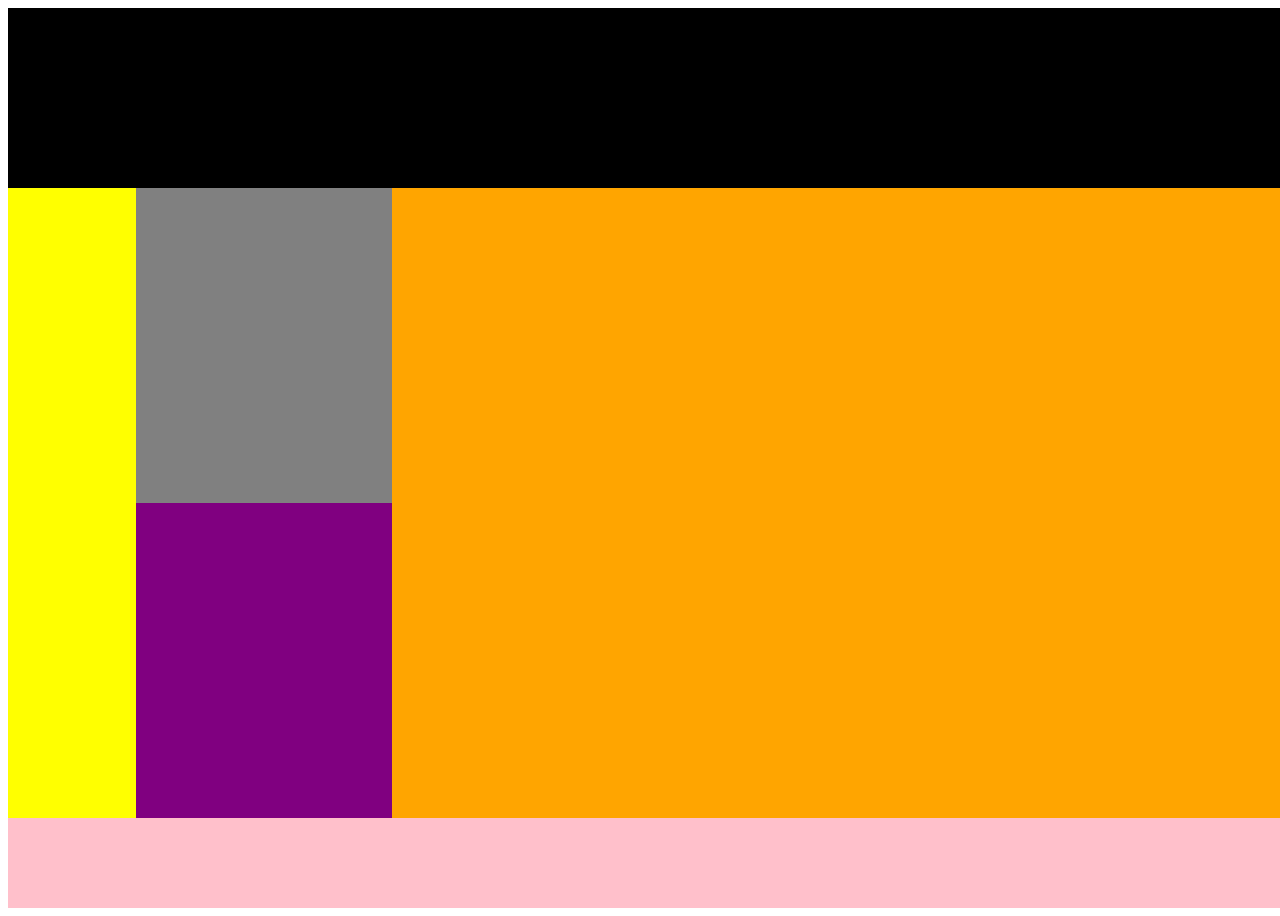
<file: estudogrid.html>
<!DOCTYPE html>
<html lang="en">
<head>
    <meta charset="UTF-8">
    <meta http-equiv="X-UA-Compatible" content="IE=edge">
    <meta name="viewport" content="width=device-width, initial-scale=1.0">
    <title>Document</title>
    <link rel="stylesheet" href="estudo.css">
</head>
<body>
    <section class="site">
        <div class="preta"></div>
        <div class="amarelo"></div>
        <div class="cinza"></div>
        <div class="roxo"></div>
        <div class="laranja"></div>
        <div class="rosa"></div>
    </section>
</body>
</html>
</file>
<file: estudo.css>
.preta{
    background: black;
    height: 20vh;
    grid-area: preta;
    background-color: black;
}

.amarelo{
    background: yellow;
    height: 70vh;
    grid-area: amarelo;
    
}

.cinza{
    background:grey;
    height: 35vh;
    grid-area: cinza;
}

.roxo{
    background: purple;
    height: 35vh;
    grid-area: roxo;
}

.laranja{
    background: orange;
    height: 70vh;
    grid-area: laranja;
}

.rosa{
    background: pink;
    height: 10vh;
    grid-area: rosa;
}

.site{
    display: grid;
    width: 100vw;
    grid-template-columns: 10% 20% 70%;
    grid-template-areas: 
    "preta preta preta"
    "amarelo cinza laranja"
    "amarelo roxo laranja"
    "rosa rosa rosa";
}
</file>
